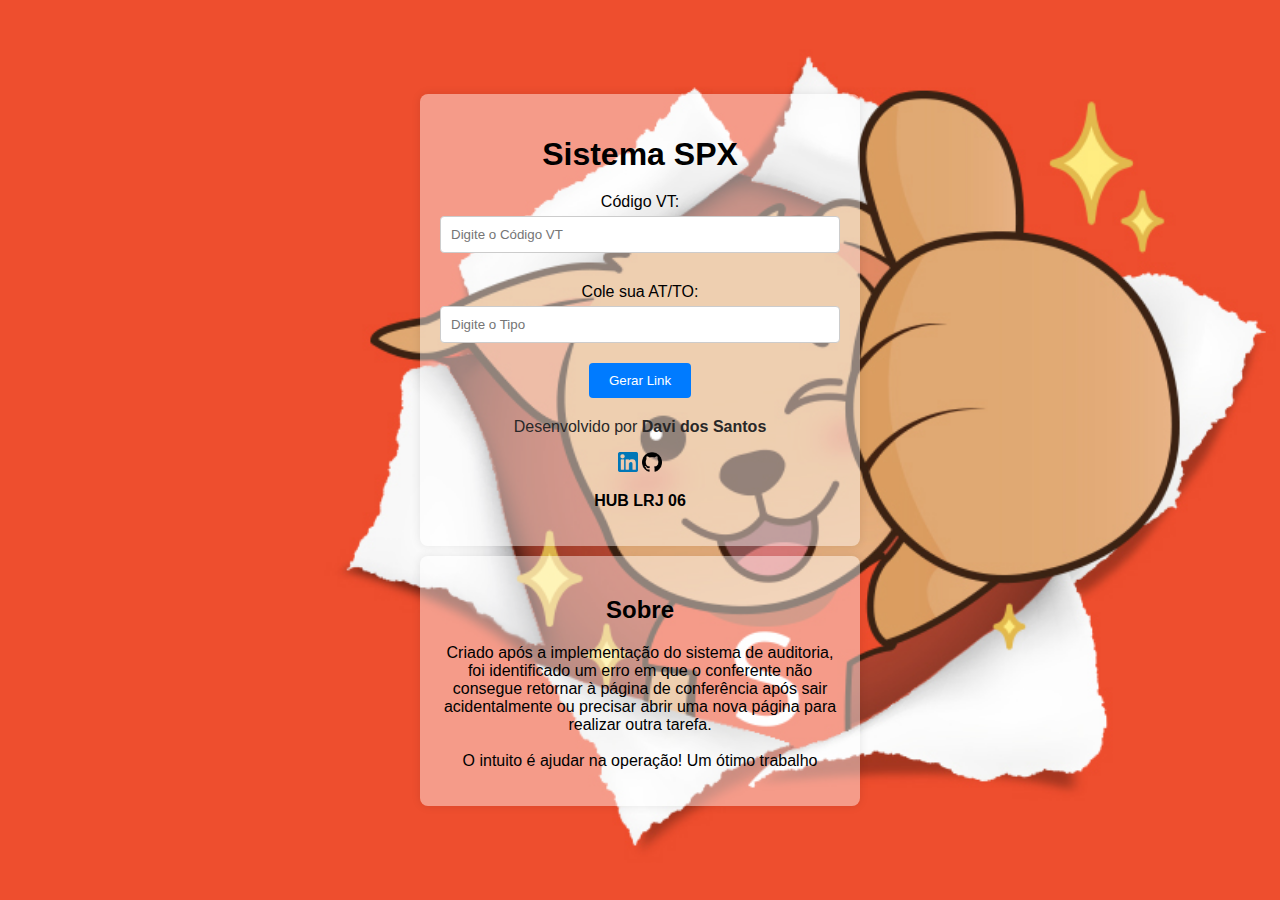
<file: index.html>
<!DOCTYPE html>
<html lang="pt-BR">
<head>
    <meta charset="UTF-8">
    <meta name="viewport" content="width=device-width, initial-scale=1.0">
    <title>Sistema SPX</title>
    <link rel="stylesheet" href="styles.css">
    <link rel="shortcut icon" href="icon-shopee.ico" type="image/x-icon">
</head>
<body>
    <!-- 
        Adaptei meu código python para html,css e javascript para todos usarem <3 !
    -->
    <div class="container">
        <h1>Sistema SPX</h1>
        <label for="taskid">Código VT:</label>
        <input type="text" id="taskid" placeholder="Digite o Código VT">

        <label for="modo">Cole sua AT/TO:</label>
        <input type="text" id="modo" placeholder="Digite o Tipo">

        <button onclick="gerarLink()">Gerar Link</button>

        <p id="res"></p>
        <p id="creditos">Desenvolvido por <a href="https://www.linkedin.com/in/davisantosrj/" target="_blank" class="meu_perfil">Davi dos Santos</a></p>
        <section class="meus_perfis">
            <a href="https://www.linkedin.com/in/davisantosrj/" target="_blank"><img src="img/linkedin_icon.png" alt="icone do linkedin" class="linkedin_icon"></a>
            <a href="https://github.com/davizins" target="_blank"><img src="img/github_icon.png" alt="icone do github" class="github_icon"></a>
        </section>
        <p><strong>HUB LRJ 06</strong></p>
    </div>
    <section class="container2">
        <h2>Sobre</h2>
        <p>Criado após a implementação do sistema de auditoria, foi identificado um erro em que o conferente não consegue retornar à página de conferência após sair acidentalmente ou precisar abrir uma nova página para realizar outra tarefa.<br><br>
        O intuito é ajudar na operação! Um ótimo trabalho</p>
    </section>
    <script src="script.js"></script>
</body>
</html>
</file>
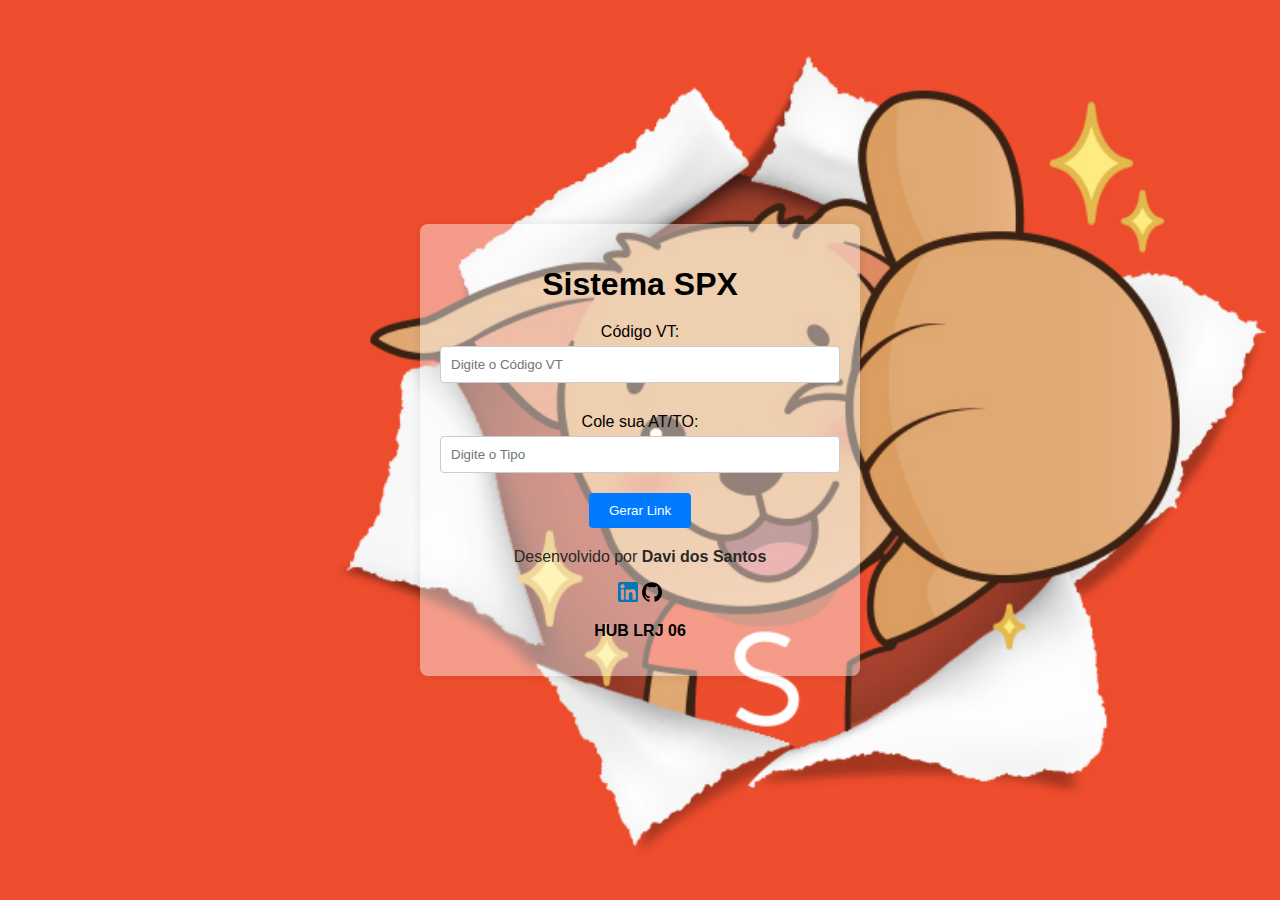
<file: sitejs/index.html>
<!DOCTYPE html>
<html lang="pt-BR">
<head>
    <meta charset="UTF-8">
    <meta name="viewport" content="width=device-width, initial-scale=1.0">
    <title>Sistema SPX</title>
    <link rel="stylesheet" href="styles.css">
</head>
<body>
    <!-- 
        Adaptei meu código python para html,css e javascript para todos usarem <3 !
    -->
    <div class="container">
        <h1>Sistema SPX</h1>
        <label for="taskid">Código VT:</label>
        <input type="text" id="taskid" placeholder="Digite o Código VT">

        <label for="modo">Cole sua AT/TO:</label>
        <input type="text" id="modo" placeholder="Digite o Tipo">

        <button onclick="gerarLink()">Gerar Link</button>

        <p id="res"></p>
        <p id="creditos">Desenvolvido por <a href="https://www.linkedin.com/in/davisantosrj/" target="_blank" class="meu_perfil">Davi dos Santos</a></p>
        <section class="meus_perfis">
            <a href="https://www.linkedin.com/in/davisantosrj/" target="_blank"><img src="../linkedin_icon.png" alt="icone do linkedin" class="linkedin_icon"></a>
            <a href="https://github.com/davizins" target="_blank"><img src="../github_icon.png" alt="icone do github" class="github_icon"></a>
        </section>
        <p><strong>HUB LRJ 06</strong></p>
    </div>

    <script src="script.js"></script>
</body>
</html>
</file>
<file: styles.css>
body {
    font-family: Arial, sans-serif;
    background-color: #f4f4f4;
    display: flex;
    justify-content: center;
    align-items: center;
    flex-flow: column;
    height: 100vh;
    margin: 0;
    background-image: url('img/background.png');
    background-position: left left;
    background-repeat: no-repeat;
    background-size: cover;
    background-attachment: fixed;
}

.container {
    transition-duration: 1s;
    background-color: #ffffff70;
    padding: 20px;
    border-radius: 8px;
    box-shadow: 0 0 10px rgba(0,0,0,0.1);
    text-align: center;
    max-width: 400px;
    width: 100%;
}

.container2 {
    margin-top: 10px;
    transition-duration: 1s;
    background-color: #ffffff70;
    padding: 20px;
    border-radius: 8px;
    box-shadow: 0 0 10px rgba(0,0,0,0.1);
    text-align: center;
    max-width: 400px;
    width: 100%;
}

h1 {
    transition-duration: 1s;
    margin-bottom: 20px;
}

label {
    transition-duration: 1s;
    display: block;
    margin: 10px 0 5px;
}

input {
    width: calc(100% - 22px);
    padding: 10px;
    margin-bottom: 20px;
    border: 1px solid #ccc;
    border-radius: 4px;
}

button {
    padding: 10px 20px;
    background-color: #007BFF;
    color: #fff;
    border: none;
    border-radius: 4px;
    cursor: pointer;
}

button:hover {
    background-color: #0056b3;
}

#res {
    color: blue;
    text-decoration: none;
    cursor: pointer;
}

#creditos {
    margin-top: 20px;
    color: #292828;
}

.meu_perfil {
    font-weight: bold;
    text-decoration: none;
    color: #292828;
}

.linkedin_icon {
    width: 20px;
    height: 20px;
}

.github_icon {
    width: 20px;
    height: 20px;
}
</file>
<file: sitejs/styles.css>
body {
    font-family: Arial, sans-serif;
    background-color: #f4f4f4;
    display: flex;
    justify-content: center;
    align-items: center;
    height: 100vh;
    margin: 0;
    background-image: url('../background.png');
    background-position: left left;
    background-repeat: no-repeat;
    background-size: cover;
    background-attachment: fixed;
}

.container {
    transition-duration: 1s;
    background-color: #ffffff70;
    padding: 20px;
    border-radius: 8px;
    box-shadow: 0 0 10px rgba(0,0,0,0.1);
    text-align: center;
    max-width: 400px;
    width: 100%;
}

h1 {
    transition-duration: 1s;
    margin-bottom: 20px;
}

label {
    transition-duration: 1s;
    display: block;
    margin: 10px 0 5px;
}

input {
    width: calc(100% - 22px);
    padding: 10px;
    margin-bottom: 20px;
    border: 1px solid #ccc;
    border-radius: 4px;
}

button {
    padding: 10px 20px;
    background-color: #007BFF;
    color: #fff;
    border: none;
    border-radius: 4px;
    cursor: pointer;
}

button:hover {
    background-color: #0056b3;
}

#res {
    color: blue;
    text-decoration: none;
    cursor: pointer;
}

#creditos {
    margin-top: 20px;
    color: #292828;
}

.meu_perfil {
    font-weight: bold;
    text-decoration: none;
    color: #292828;
}

.linkedin_icon {
    width: 20px;
    height: 20px;
}

.github_icon {
    width: 20px;
    height: 20px;
}
</file>
